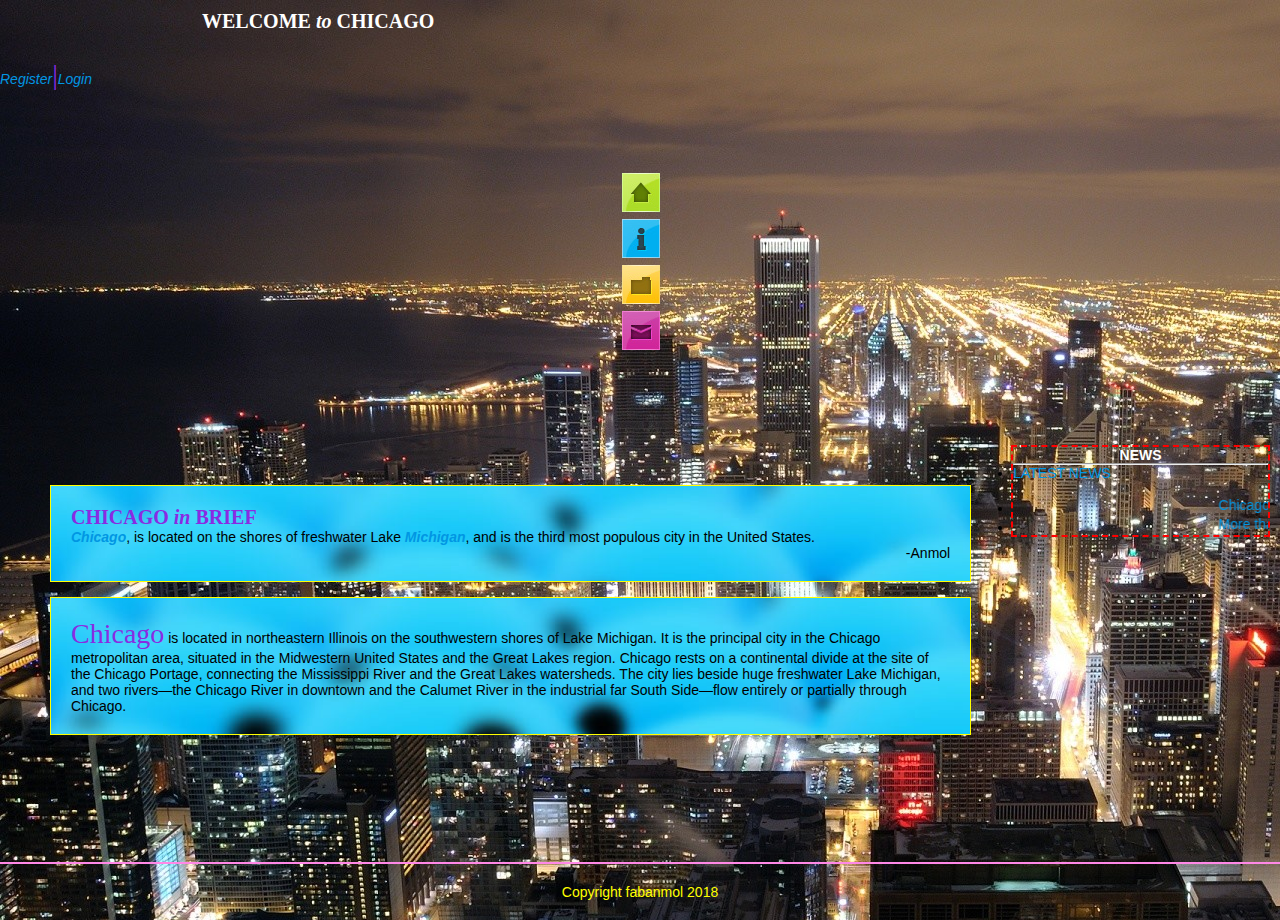
<file: index.html>
<!doctype html>
<html lang="en">
<head>
	<meta charset="utf-8" />
	<title>Anmol's website</title>
	<link rel="stylesheet" href="main2.css" >
</head>
<body>
		<div id="big_wrapper">
		<header id="top_header">
			<h1>WELCOME <em>to</em> CHICAGO</h1><br/>
		</header>
		<a href="register.html" align="right"><em>Register</em></a><span >|</span><a href="login.html" align="right"><em>Login</em></a>
		<div id="main">
<nav>
<ul id="navigationMenu">
    <li>
	    <a class="home" href="home.html">
            <span>Home</span>
        </a>
    </li>
    
    <li>
    	<a class="about" href="about.html">
            <span>About</span>
        </a>
    </li>
     <li>
    	<a class="portfolio" href="picture.html">
            <span>Pictures</span>
        </a>
	</li>
	
    
    
    <li>
    	<a class="contact" href="map.html">
            <span>Maps and Contact</span>
        </a>
    </li>
</ul>
</nav>
    
</div>

			<div id="new_div">
				<section id="main_section">
					<article>
						<header>
							<h1 id="bro"> CHICAGO <em>in</em> BRIEF<h1>
						</header>
						<p><a href="https://en.wikipedia.org/wiki/Michigan"  target= "_blank"><em><strong>Chicago</em></strong></a>, is located on the shores of freshwater Lake
						<a href="https://en.wikipedia.org/wiki/Michigan"  target= "_blank"><em><strong>Michigan</strong></em></a>, and is the <underline>third most populous city in the United States. </p>
						<footer>
							<p>-Anmol</p>
						</footer>
					</article>
					
					<article>
						<!--<header>
							<h1>GEOGRAPHY<h1>
						</header>-->
						<p><span>Chicago</span> is located in northeastern Illinois on the southwestern shores of Lake Michigan. 
						It is the principal city in the Chicago metropolitan area, 
						situated in the Midwestern United States and the Great Lakes region. 
						Chicago rests on a continental divide at the site of the Chicago Portage, 
						connecting the Mississippi River and the Great Lakes watersheds. 
						The city lies beside huge freshwater Lake Michigan, 
						and two rivers—the Chicago River in downtown and the Calumet River
						in the industrial far South Side—flow entirely or partially through Chicago.</p>
						
					</article>
				</section>
			
				<aside id="side_news">
					<h4 align="center">NEWS</h4>
					<hr>
					<ul>
					
					<li id="abc"><a href="https://www.google.co.in/search?q=chicago&source=lnms&tbm=nws&sa=X&ved=0ahUKEwiS3oCd3e_dAhUPfCsKHUzJDRcQ_AUIDygC&biw=1536&bih=674"
					target= "_blank">LATEST NEWS</a></li>
					<br>
					<li><a href="https://www.bbc.com/news/world-us-canada-45767366"  target= "_blank">
					<marquee>Chicago jury has reached a verdict </marquee></a><br>
					</li>
					<li>
					<a href="https://www.cnbc.com/2018/10/05/more-than-50-protesters-arrested-at-mcdonalds-headquarters-in-chicago.html"  target= "_blank">
					<marquee>More than 50 arrested at McDonald's HQ </marquee></a>
					</li>
					</ul>
					
				</aside>
		
			</div>
			<footer id="the_footer">
			Copyright fabanmol 2018
		</footer>
	</div>
</body>
</html>
</file>
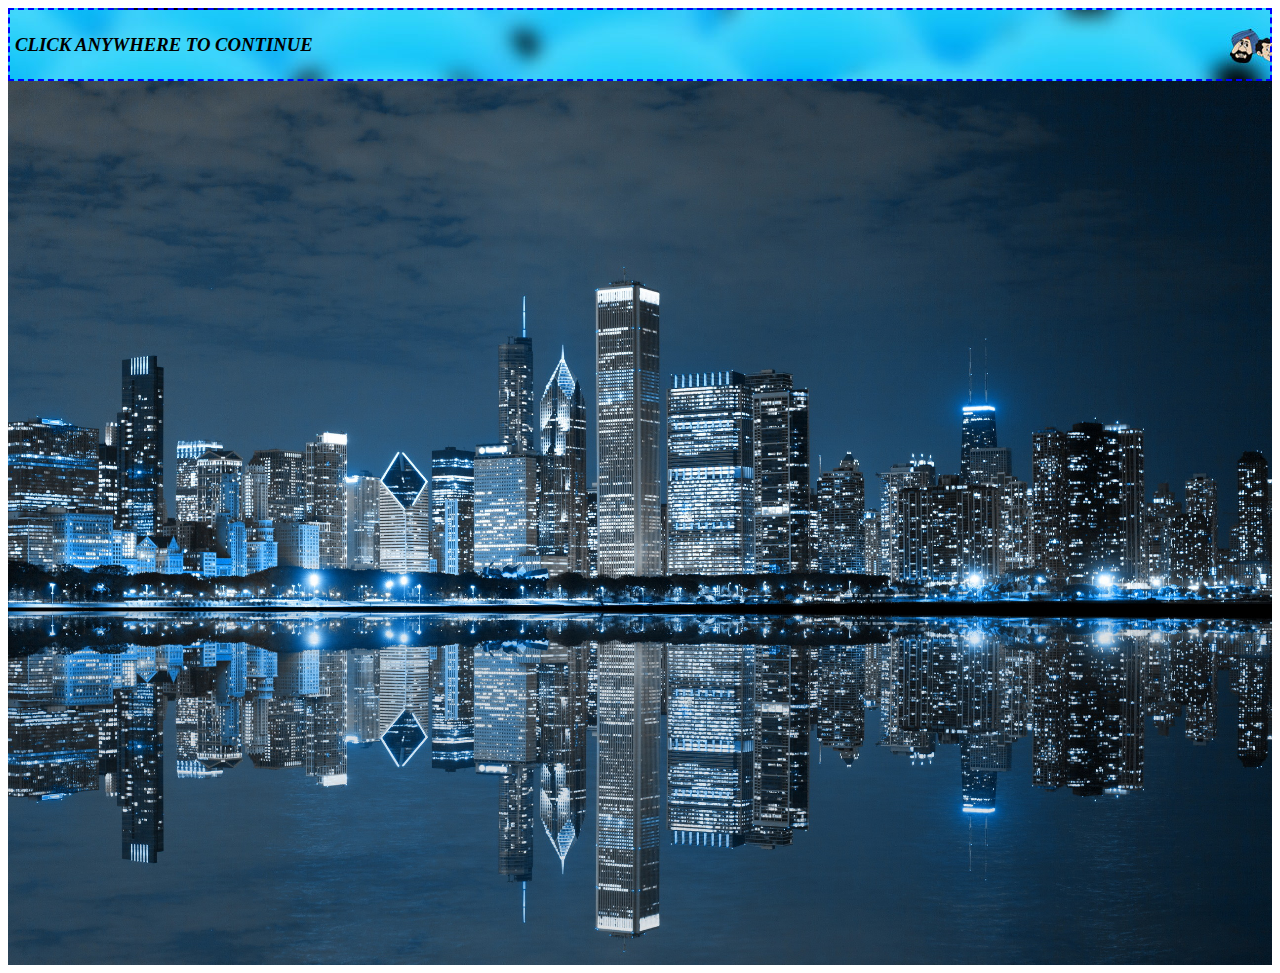
<file: home.html>
<html>
<head>
<style type="text/css">
	header{background:url('emoji.jpg');
	border: 2px dashed blue;
	padding:5px;}
</style>
</head>
<body>
<header>
	<h3><em>CLICK ANYWHERE TO CONTINUE</em></h3>
</header>
<a href="index.html"><img src="chicago.jpg" width="100%" height="100%"></a>
</body>
</html>
</file>
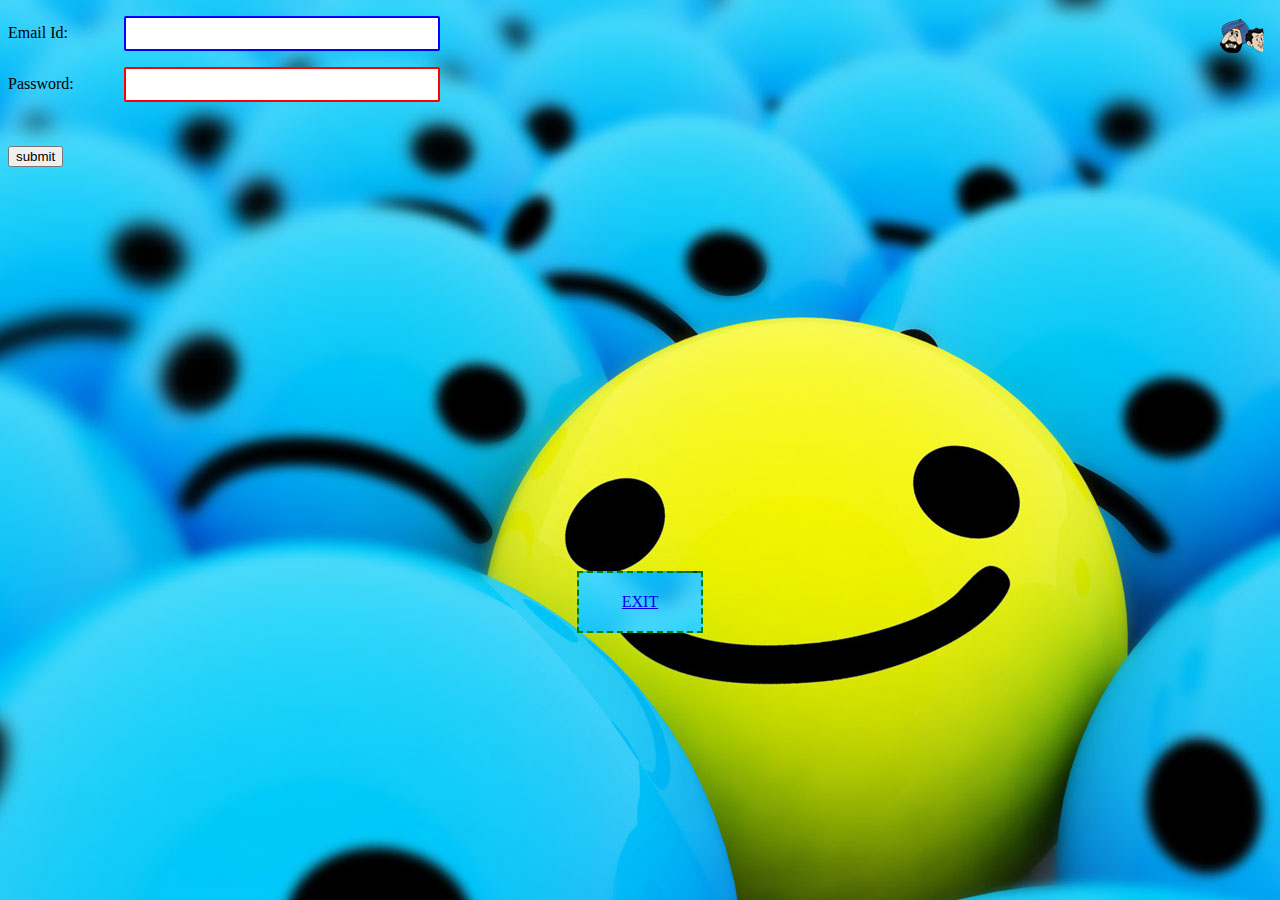
<file: login.html>
<html>
<head>
	<style type="text/css">
		body{background:url('emoji.jpg');}
		footer{clear:both;
		text-align:center;
		padding:20px;
		background:url('emoji.jpg');
		margin:10px;
		margin-left:45%;
		margin-right:45%;
		margin-top:32%;
		border:2px dashed green;}
		input[type=email]	{
								width: 25%;
								padding: 8px 20px;
								margin: 8px 0;
								margin-left:56px;
								border: 2px solid  blue;
								border-radius: 2px;
							}
		input[type=password]{
								width: 25%;
								padding: 8px 20px;
								margin: 8px 0;
								margin-left:50px;
								border: 2px solid  red;
								border-radius: 2px;
							}
	</style>
</head>
<body>
<script type="text/javascript">
function login()
{
if(document.form.email.value==""||document.form.password.value=="")
{
	alert('feild is empty');
}
else{
	alert('Logged in');
}
}
</script>

	<form name="form" id="form" method="post" action="index.html">
			Email Id:<input type="email" name="email" id="email" required ><br>
			Password:<input type="password" name="password" id="password" required ><br><br><br>
			<input type="submit" value="submit" onclick="login()">
	</form>	
			<footer>
	<a href="index.html">EXIT</a>
</footer>
</body>
</html>
</file>
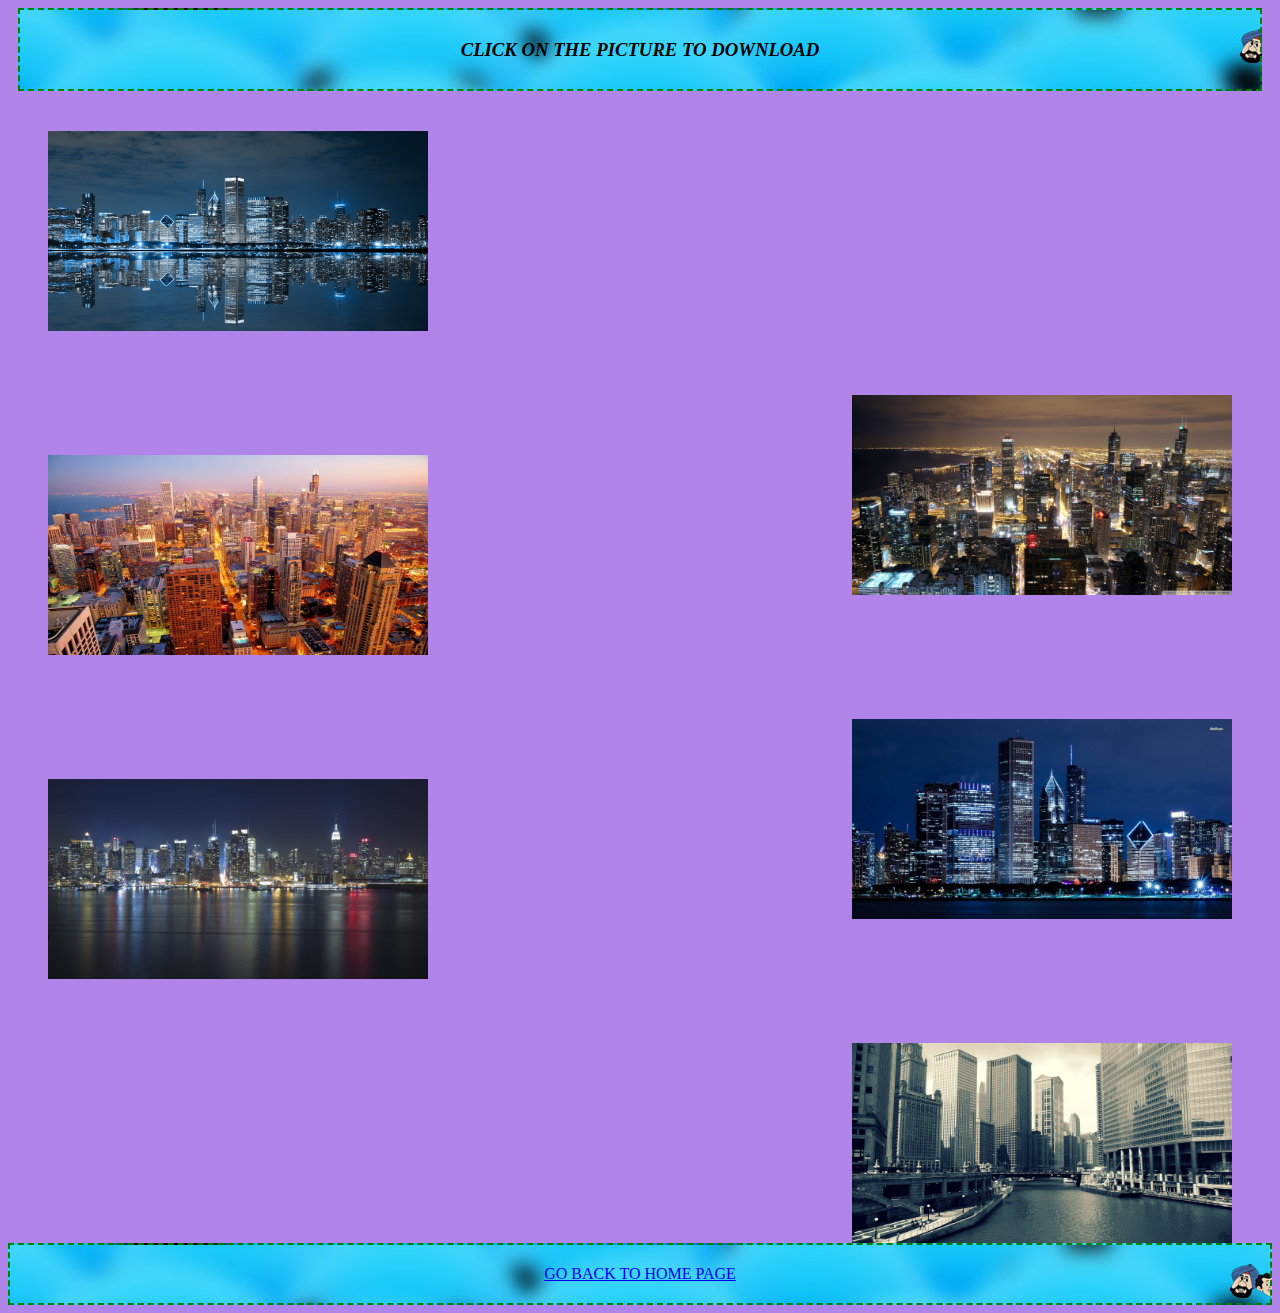
<file: picture.html>
<!doctype html>
<html lang="en">
<head>
	<style type="text/css">
	body{background:#B084E9}
	header{clear:both;
	text-align:center;
	padding:10px;
	margin-left:10px;
	margin-right:10px;
	background:url('emoji.jpg');
	border:2px dashed green;}
	footer{clear:both;
	background:url('emoji.jpg');
	text-align:center;
	padding:20px;
	border:2px dashed green;}
	#a1{margin:20px;
	padding:20px; }
	#a2{margin:20px;
	padding:20px; }
	#a3{margin:20px;
	padding:20px; }
	#a4{margin:20px;
	padding:20px; }
	#a5{margin:20px;
	padding:20px; }
	#a6{margin:20px;
	padding:20px; }
	a:visited{color:black;}
	</style>
</head>
<body>
<header>
	<h3><em>CLICK ON THE PICTURE TO DOWNLOAD</em></h3>
</header>
<div id="a1">
	<a href="http://getwallpapers.com/wallpaper/full/0/9/f/385959.jpg" target= "_blank">
	<img src="chicago.jpg" height="200px" width="380px"  ></a>
	</div >
	<div id="a2">
	<a href="http://getwallpapers.com/wallpaper/full/2/a/4/385989.jpg" target= "_blank">
	<img src="chicago1.jpg" height="200px" width="380px" align="right"></a>
	</div>
	<div  id="a3">
	<a href="http://getwallpapers.com/wallpaper/full/f/1/c/386808.jpg" target= "_blank">
	<img src="chicago2.jpg" height="200px" width="380px" ></a>
	</div>
	<div id="a4">
	<a href="http://getwallpapers.com/wallpaper/full/5/5/e/386251.jpg" target= "_blank">
	<img src="chicago3.jpg" height="200px" width="380px" align="right" ></a>
	</div>
	<div  id="a5">
	<a href="http://getwallpapers.com/wallpaper/full/e/3/6/386141.jpg" target= "_blank">
	<img src="chicago6.jpg" height="200px" width="380px" ></a>
	</div>
	<div  id="a6">
	<a href="http://getwallpapers.com/wallpaper/full/b/d/f/386180.jpg" target= "_blank">
	<img src="chicago7.jpg" height="200px" width="380px" align="right" ></a>
	</div>
	</body>
</html>
<p> 
<footer>
	<a href="index.html">GO BACK TO HOME PAGE</a>
</footer>
</file>
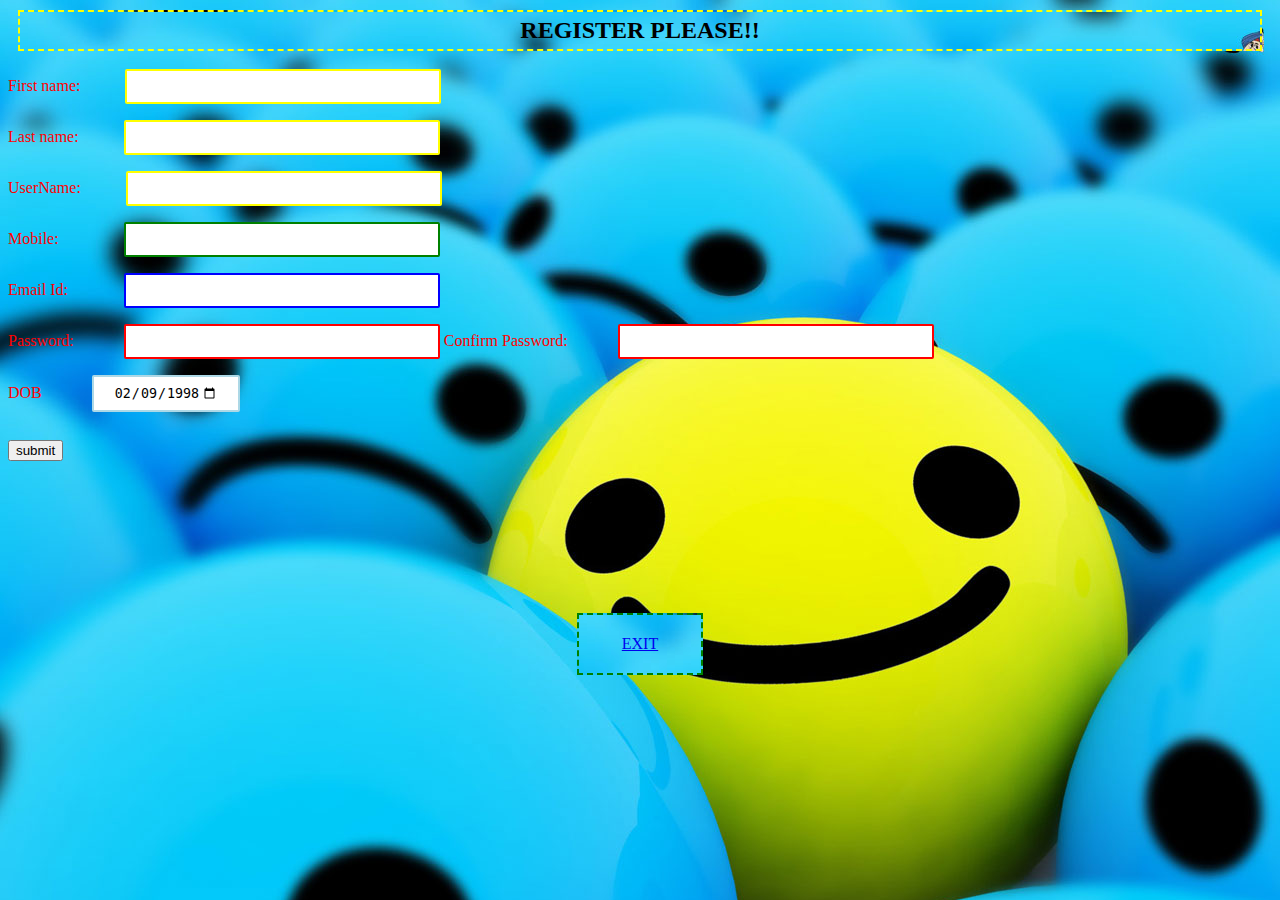
<file: register.html>
<html>
<head>
	<style type="text/css">
	
	footer{clear:both;
	text-align:center;
	padding:20px;
	background:url('emoji.jpg');
	margin:10px;
	margin-top:12%;
	margin-left:45%;
	margin-right:45%;
	border:2px dashed green;}
		input[type=date]	{
							
						padding: 8px 20px;
						margin: 8px ;
						margin-bottom:10px;
						margin-left:50px;
						border: 2px solid lightblue;
						border-radius: 2px;}
		input[type=password]{
							width: 25%;
						padding: 8px 20px;
						margin: 8px 0;
						margin-left:50px;
						border: 2px solid  red;
						border-radius: 2px;
		}
		input[type=number]{
							width: 25%;
						padding: 8px 20px;
						margin: 8px 0;
						margin-left:65px;
						border: 2px solid  green;
						border-radius: 2px;
		}
		input[type=email]	{
							width: 25%;
						padding: 8px 20px;
						margin: 8px 0;
						margin-left:56px;
						border: 2px solid  blue;
						border-radius: 2px;
							}
		input[type=text] {
						width: 25%;
						padding: 8px 20px;
						margin: 8px 0;
						border: 2px solid  yellow;
						border-radius: 2px;
						margin-left:45px;
						margin-right:50%;
						
						}
		h2{color:black;
			border:2px dashed yellow;
			margin:10px;
			
		padding:5px;
			background:url('emoji.jpg')}
		input:focus {border: 3px solid #555;}
		body{background:url('emoji.jpg');
			color:red;
			font-family:100px bold;}
		
	</style>
</head>
<body>
<h2 align="center">REGISTER PLEASE!!</h2>
<script type="text/javascript">


function thnx()
{
if(document.form.email.value==""||document.form.password.value==""||document.form.fname.value==""||document.form.lname.value==""||document.form.user.value=="")
{
	alert('feild is empty');
	return false;
}
else if(document.form.password.value!=document.form.password1.value)
{
alert("PASSWORD DOESN'T MATCH");
document.form.password.value="";
document.form.password1.value="";
return false;
}
else{
alert('THANKS FOR REGISTERATION');
return true;
}
}

</script>
	<form name="form" id="form" method="post" action="index.html">
			First name:<input type="text" maxlength="20" name="fname" id="fname" autocomplete="on" required ><br/>
			Last name:<input type="text" maxlength="10" name="lname" id="lname" autocomplete="on" required ><br/>
			UserName:<input type="text" maxlength="10" id="user" name="user" required ><br/>
			Mobile:<input type="number" maxlength="10" ><br>
			Email Id:<input type="email" name="email" id="email" required ><br>
			Password:<input type="password" name="password" id="password" required >
			Confirm Password:<input type="password" name="password1" id="password1" required ><br/>
			DOB<input type="date" value="1998-02-09" min="1980-01-01" max="1998-12-31">
			<br><br>
			<input type="submit" value="submit" onclick="thnx()">
		
		
		
	</form>
	
	<footer>
	<a href="index.html">EXIT</a>
</footer>

</body>
</html>
</file>
<file: main2.css>
*{

	margin:0;
	padding:0;
}



#navigationMenu li{
	display:inline-block;
	list-style:none;
	height:39px;
	padding:2px;
	width:40px;
	
}

#navigationMenu span{
	
	width:0;
	left:38px;
	padding:0;
	position:absolute;
	overflow:hidden;

	
	font-family:'Myriad Pro',Arial, Helvetica, sans-serif;
	font-size:18px;
	font-weight:bold;
	letter-spacing:0.6px;
	white-space:nowrap;
	line-height:39px;
	

	-webkit-transition: 0.25s;
	
	
	-moz-transition: 0.25s;
	transition: 0.25s;
}

#navigationMenu a{
	background:url('navigation.jpg') no-repeat;

	height:39px;
	width:38px;
	display:block;
	position:relative;
}



#navigationMenu a:hover span{ width:auto; padding:0 20px;overflow:visible; }
#navigationMenu a:hover{
	text-decoration:none;
	-moz-box-shadow:0 0 5px #9ddff5;
	-webkit-box-shadow:0 0 5px #9ddff5;
	box-shadow:0 0 5px #9ddff5;
}

/* Green Button */

#navigationMenu .home {	background-position:0 0;}
#navigationMenu .home:hover {	background-position:0 -39px;}
#navigationMenu .home span{
	background-color:#7da315;
	color:#3d4f0c;
	text-shadow:1px 1px 0 #99bf31;
}

/* Blue Button */

#navigationMenu .about { background-position:-38px 0;}
#navigationMenu .about:hover { background-position:-38px -39px;}
#navigationMenu .about span{
	background-color:#1e8bb4;
	color:#223a44;
	text-shadow:1px 1px 0 #44a8d0;
}

#navigationMenu .services { background-position:-76px 0;}
#navigationMenu .services:hover { background-position:-76px -39px;}
#navigationMenu .services span{
	background-color:#c86c1f;
	color:#5a3517;
	text-shadow:1px 1px 0 #d28344;
}

/* Yellow Button */

#navigationMenu .portfolio { background-position:-114px 0;}
#navigationMenu .portfolio:hover{ background-position:-114px -39px;}
#navigationMenu .portfolio span{
	background-color:#d0a525;
	color:#604e18;
	text-shadow:1px 1px 0 #d8b54b;
}

/* Purple Button */

#navigationMenu .contact { background-position:-152px 0;}
#navigationMenu .contact:hover { background-position:-152px -39px;}
#navigationMenu .contact span{
	background-color:#af1e83;
	color:#460f35;
	text-shadow:1px 1px 0 #d244a6;
}



#main{

	margin:80px auto;
	position:relative;
	width:40px;
}




a, a:visited,a:active {
	color:#0196e3;
	text-decoration:none;
	outline:none;
}

a:hover{
	text-decoration:underline;
}

a img{
	border:none;
}

p.note{
	color:#707070;
	font-size:10px;
	text-align:center;
	margin:50px;
}
/*..................*/
h1{
	font: bold 20px Tohma;
}
h2{
	font: bold 14px Arial;
}
header, section, footer ,aside, nav, article, hgroup{
	display:block;
}
body{
	width:100%;
	display:-webkit-box;
	-webkit-box-pack: center;
	font-size:14px;
	background:url('chicago1.jpg') no-repeat;
	font-family:Arial, Helvetica, sans-serif;
}
#big_wapper{
	/*max-width:1000px;*/
	margin:20px 0;
	display:-webkit-box;
	-webkit-box-orient: vertical;
	-webkit-box-flex: 1;
}
#top_header{
	color:white;
	padding:10px;
	margin-left:15%;
	margin-right:15%;
}
#top_menu{
	border:red;
	background:#FCB11C;
	color:white;
}
#top_menu li{
	display:inline-block;
	list-style:none;
	padding:5px;
	font: bold 14px Tahoma;
	color:white;
}
#new_div{
	display:-webkit-box;
	-webkit-box-orient: horizontal;
	padding:10px;
	border-bottom:200px;
	
	
}
#main_section{
	
	-webkit-box-flex:1;
	margin:20px;
	margin-bottom:50px;
	padding:20px;
	
}

#the_footer{
	clear:both;
	text-align:center;
	padding:20px;
	border-top:2px solid #FF88E7;
	color:yellow;
}

article{
	background:url('emoji.jpg');
	border:1px solid yellow;
	color:black;
	padding: 20px;
	margin-bottom:15px;
}
article footer{
	text-align:right;
}
#side_news{
	margin-bottom:25%;
	border:2px dashed red;
	padding:5px
	color:white;		
}
aside a:visited {
    color: yellow;
}
aside a:hover{color:red;
	background:yellow;}

p a:visited {
    color: blue;
}
p a:hover{color:red;
	background:yellow;}

h4{color:white;}

span { 
    font-size: 200%;
    color: #8A2BE2;
	font-family: "Times New Roman", Times, serif;
	}
#bro{color:#8A2BE2;}
#abc a:visited{color:lightblue;}
nav ul li {
  width: 20%; 
  }
</file>
